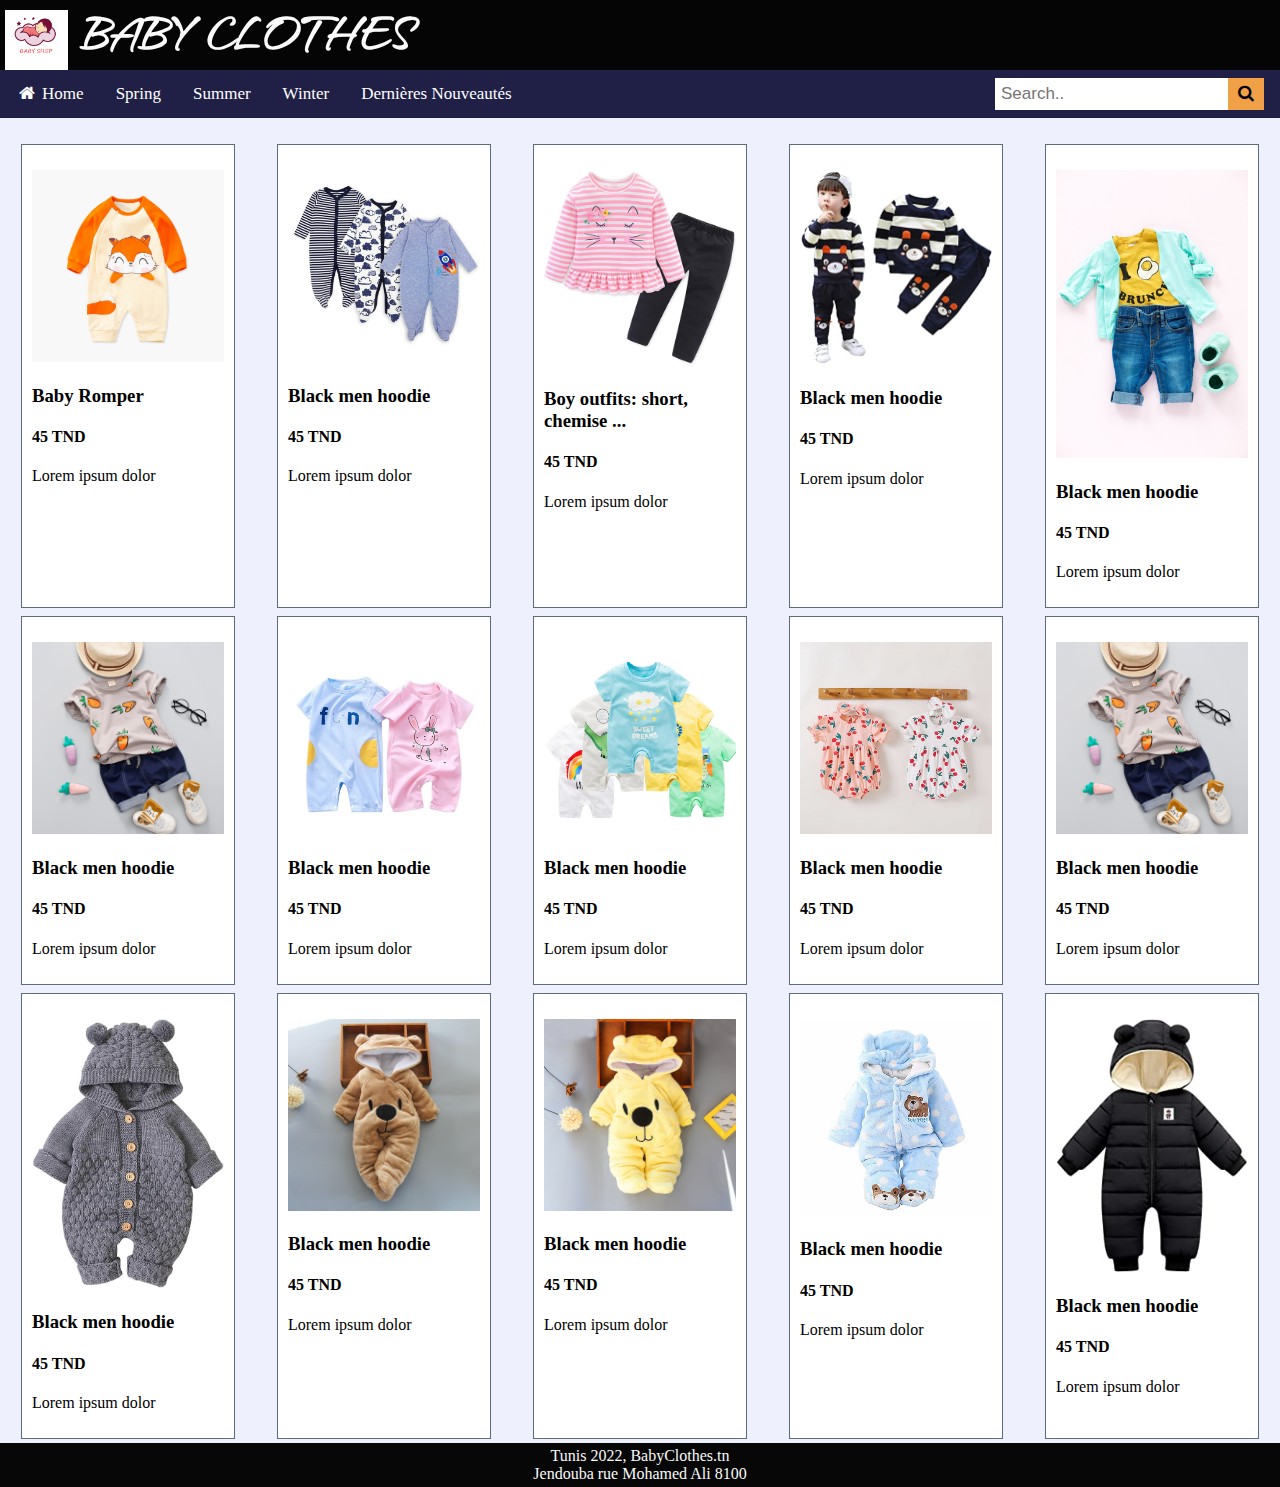
<file: e-commerce-main/html/index.html>
<!DOCTYPE html>
<html lang="en">
  <head>
    <meta charset="UTF-8" />
    <meta http-equiv="X-UA-Compatible" content="IE=edge" />
    <meta name="viewport" content="width=device-width, initial-scale=1.0" />
    <title>Baby Clothes</title>
    <link rel="icon" href="../ressources/baby.PNG" />
    <link rel="stylesheet" href="../css/index.css" />
    
    <link rel="preconnect" href="https://fonts.googleapis.com">
<link rel="preconnect" href="https://fonts.gstatic.com" crossorigin>
<link href="https://fonts.googleapis.com/css2?family=Hurricane&display=swap" rel="stylesheet">


<link rel="stylesheet" href="https://cdnjs.cloudflare.com/ajax/libs/font-awesome/4.7.0/css/font-awesome.min.css">
  </head>

  <body>
    <header>
      <div>
        <img src="../ressources/baby.PNG" alt="the app's logo" />
        <h1>BABY CLOTHES</h1>
      </div>

      <!--form>
        <input class="searchBar" type="text" placeholder="Type to search ..." />
        <input class="searchButton" type="button" value="Search" />
      </form-->
    </header>
    <nav>
      <div class="topnav">
        <a class="active" href="#home"><i class="fa fa-fw fa-home"></i> Home</a>
        <!--a class="active" href="#home"><i class="fa fa-fw fa-home"></i><span  onclick="openNav()">&#9776; Home</span></a>
        
        <div id="mySidenav" class="sidenav">
          <a href="javascript:void(0)" class="closebtn" onclick="closeNav()">&times;</a>
          <a href="#">About</a><script> flex:row </script>
          <a href="#">Services</a><br>
          <a href="#">Clients</a>
          <a href="#">Contact</a>
        </div>
        <script>
          function openNav() {
            document.getElementById("mySidenav").style.width = "250px"; 
          }
          
          function closeNav() {
            document.getElementById("mySidenav").style.width = "0";
            document.getElementById("main").style.marginLeft= "0";
            document.body.style.backgroundColor = "white";
          }
          </script-->


        <a href="#spring" class="category">Spring</a>
        <a href="#summer">Summer</a>
        <a href="#winter">Winter</a>
        <a href="nouveauté">Dernières Nouveautés</a>
        <div class="search-container">
          <form action="/action_page.php">
            <input type="text" placeholder="Search.." name="search">
            <button type="submit"><i class="fa fa-search"></i></button>
          </form>
        </div>
      </div>
      <!--ul class="navMenu">
        <li><a href="#hoodies">Hoodies</a></li>
        <li><a href="#socks">Socks</a></li>
        <li><a href="#sweatpants">Sweatpants</a></li>
      </ul-->
    </nav>
    <div class="products">
      <div class="productCard">
        <img src="../ressources/11.jpg" alt="Black hoodie" />
        <h3>Baby Romper</h3>
        <h4>45 TND</h4>
        <p>
          Lorem ipsum dolor 
        </p>
      </div>


      <div class="productCard">
        <div id="spring"></div>
        <img src="../ressources/10.jpg" alt="Black hoodie" />
        <h3>Black men hoodie</h3>
        <h4>45 TND</h4>
        <p>
          Lorem ipsum dolor
        </p>
      </div>
      <div class="productCard">
        <img src="../ressources/9.jpg" alt="Black hoodie" />
        <h3>Boy outfits: short, chemise ...</h3>
        <h4>45 TND</h4>
        <p>
          Lorem ipsum dolor 
        </p>
      </div>
      <div class="productCard">
       
        <img src="../ressources/8.jpg" alt="Black hoodie" />
        <h3>Black men hoodie</h3>
        <h4>45 TND</h4>
        <p>
          Lorem ipsum dolor 
        </p>
      </div>
      <div class="productCard">
        <img src="../ressources/2.jpg" alt="Black hoodie" />
        <h3>Black men hoodie</h3>
        <h4>45 TND</h4>
        <p>
          Lorem ipsum dolor
        </p>
      </div>
      <div class="productCard">
        <div id="summer"></div>
        <img src="../ressources/3.png" alt="Black hoodie" />
        <h3>Black men hoodie</h3>
        <h4>45 TND</h4>
        <p>
          Lorem ipsum dolor 
        </p>
      </div>
      <div class="productCard">
        <img src="../ressources/14.jpg" alt="Black hoodie" />
        <h3>Black men hoodie</h3>
        <h4>45 TND</h4>
        <p>
          Lorem ipsum dolor 
        </p>
      </div>
      <div class="productCard">
        <img src="../ressources/13.jpg" alt="Black hoodie" />
        <h3>Black men hoodie</h3>
        <h4>45 TND</h4>
        <p>
          Lorem ipsum dolor 
        </p>
      </div>
      <div class="productCard">
        <img src="../ressources/12.jpg" alt="Black hoodie" />
        <h3>Black men hoodie</h3>
        <h4>45 TND</h4>
        <p>
          Lorem ipsum dolor 
        </p>
      </div>
      <div class="productCard">
        <img src="../ressources/3.png" alt="Black hoodie" />
        <h3>Black men hoodie</h3>
        <h4>45 TND</h4>
        <p>
          Lorem ipsum dolor 
        </p>
      </div>
      <div class="productCard">
        <div id="winter"></div>
        <img src="../ressources/1.jpg" alt="Black hoodie" />
        <h3>Black men hoodie</h3>
        <h4>45 TND</h4>
        <p>
          Lorem ipsum dolor 
        </p>
      </div>
      <div class="productCard">
        <img src="../ressources/4.jpg" alt="Black hoodie" />
        <h3>Black men hoodie</h3>
        <h4>45 TND</h4>
        <p>
          Lorem ipsum dolor 
        </p>
      </div>
      <div class="productCard">
        <div id="winter"></div>
        <img src="../ressources/5.jpg" alt="Black hoodie" />
        <h3>Black men hoodie</h3>
        <h4>45 TND</h4>
        <p>
          Lorem ipsum dolor 
        </p>
      </div>
      <div class="productCard">
        <div id="winter"></div>
        <img src="../ressources/6.jpg" alt="Black hoodie" />
        <h3>Black men hoodie</h3>
        <h4>45 TND</h4>
        <p>
          Lorem ipsum dolor 
        </p>
      </div>
      <div class="productCard">
        <div id="winter"></div>
        <img src="../ressources/7.jpg" alt="Black hoodie" />
        <h3>Black men hoodie</h3>
        <h4>45 TND</h4>
        <p>
          Lorem ipsum dolor 
        </p>
      </div>
    </div>
    <footer><span>Tunis 2022, BabyClothes.tn <br> 
    Jendouba rue Mohamed Ali 8100 </span></footer>
  </body>
</html>
</file>
<file: e-commerce-main/css/index.css>
body{
    margin: 0;
    background-color: #daddfc6e;
}
header{
    height: 70px;
    display: flex;
    flex-direction: row;
    justify-content: space-between;
    background-color: #050505;
    color: hsl(0, 0%, 98%);
}
header>div{
    display: flex;
}
header>div>img{
    height: 60px;
    width: auto;
    margin-top: 10px;
    margin-left: 5px;

}
header>div>h1{
    font-size: 50px;
    margin: 0;
    margin-left: 10px;
    font-family: 'Hurricane', cursive;
}
header>form{
    margin-top: 15px;
    margin-right: 30%;
}
/*.searchBar{
    width: 300px;
    height: 30px;
    font-size: 14pt;
    border-radius: 20px;
    text-align: center;
}
.searchButton{
    width: 100px;
    height: 30px;
    margin-left: 20px;
    font-size: 15pt;
    border-radius: 20px;
    background-color: #2E4C6D;
    color: aliceblue;
}*/
nav{
    height: 50px;
    margin-bottom: 20px;
}
.products{
display: flex;
flex-wrap: wrap;
justify-content: space-around;
}
.productCard{ /* lbloc lfih lphoto et titre*/
    background-color: white;
    border: 1px solid #5c6c7e;
    width: 15%;
    padding: 10px;
    margin:4px;
    /*border-top-left-radius: 50px;
    border-bottom-right-radius: 50px; ta9wiset lhrouf*/
    float: left;
    
}
.productCard>img{
    margin-top: 15px;
    width:100%;
    /*border-bottom-left-radius:60px ;
    border-top-right-radius:60px ;
*/
}
footer {
    display: block;
    text-align: center;
    padding: 4px;
    background-color: #070707;
    color: hsl(0, 0%, 98%);
  }


  .topnav {
    overflow: hidden;
    background-color: rgb(32, 32, 70);
  }
  
  .topnav a {
    float: left;
    display: block;
    color: white;
    text-align: center;
    padding: 14px 16px;
    text-decoration: none;
    font-size: 17px;
  }
  
  .topnav a:hover {
    background-color: #ddd;
    color: black;
  }
  
  .topnav a.active {
    /*background-color: #2196F3;*/
    color: white;
  }
  
  .topnav .search-container {
    float: right;
  }
  
  .topnav input[type=text] {
    padding: 6px;
    margin-top: 8px;
    font-size: 17px;
    border: none;
  }
  
  .topnav .search-container button {
    float: right;
    padding: 6px 10px;
    margin-top: 8px;
    margin-right: 16px;
    background: rgb(240, 161, 71);
    font-size: 17px;
    border: none;
    cursor: pointer;
  }
  
  .topnav .search-container button:hover {
    background: rgb(238, 130, 7);
  }
  
  @media screen and (max-width: 600px) {
    .topnav .search-container {
      float: none;
    }
    .topnav a, .topnav input[type=text], .topnav .search-container button {
      float: none;
      display: block;
      text-align: left;
      width: 100%;
      margin: 0;
      padding: 14px;
    }
    .topnav input[type=text] {
      border: 1px solid #ccc;  
    }
  }

  .sidenav {
    height: 100%;
    width: 0;
    position: fixed;
   /* z-index: 1;*/
    top: 0;
    left: 0;
    background-color: #111;
    overflow-x: hidden;
    transition: 0.5s;
    padding-top: 100px;
  }
  .sidenav a {
    padding: 8px 8px 8px 32px;
    text-decoration: none;
    font-size: 25px;
   /* color: #818181;*/
    display: block;
    transition: 0.3s;
  }
  .sidenav a:hover {
    color: #f1f1f1;
  }
  .sidenav .closebtn {
    position: absolute;
    top: 0;
    right: 25px;
    font-size: 36px;
    margin-left: 50px;
  }
</file>
